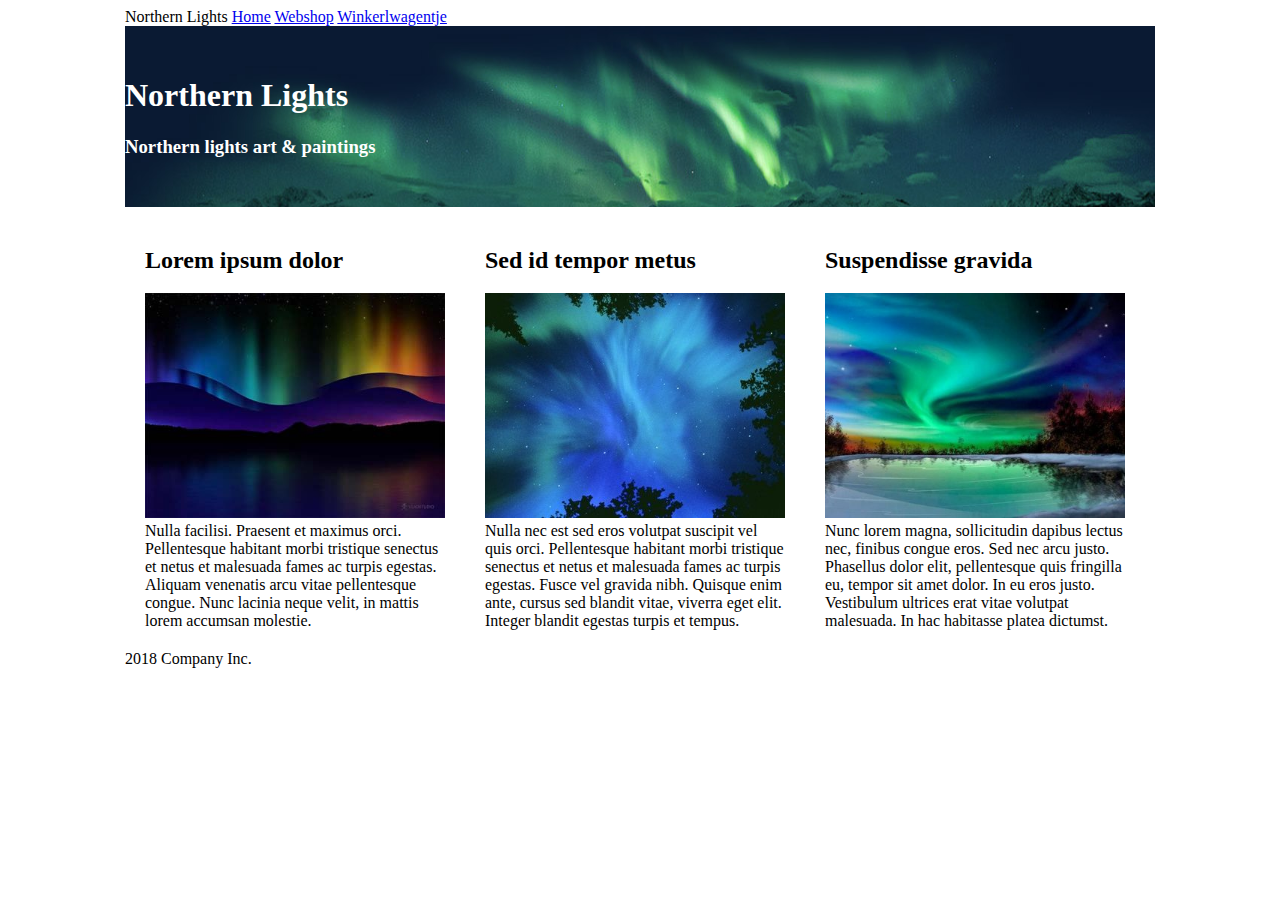
<file: index.html>
<!DOCTYPE html>
<html lang="en">
<head>
    <link rel="stylesheet" type="text/css" href="Cssstyle.css">
    <meta charset="utf-8">
    <title>Northern Lights</title>
</head>

<!--
* naam: <Mischa Prudon>
* groep: 7a
* datum: 26-1-2018
-->

<div class="div1">
<nav>
    <a class="a1">Northern Lights</a>
    <a href="index.html">Home</a>
    <a href="Webshop.html">Webshop</a>
    <a href="Winkelwagen.html">Winkerlwagentje</a>
</nav>
</div>
<body>
<div class="bg"></div>
<div class="div1">
<header>

    <h1>Northern Lights</h1>
    <h3>Northern lights art & paintings</h3>
</header>
<section><h2>Lorem ipsum dolor</h2>
    <img src="images/nl1.jpg" alt="pic1">
    <article>Nulla facilisi. Praesent et maximus orci. Pellentesque habitant morbi tristique senectus et netus et malesuada fames ac turpis egestas.
        Aliquam venenatis arcu vitae pellentesque congue. Nunc lacinia neque velit, in mattis lorem accumsan molestie.</article></section>
<section><h2>Sed id tempor metus</h2>
    <img src="images/nl2.jpg" alt="pic2">
    <article>Nulla nec est sed eros volutpat suscipit vel quis orci. Pellentesque habitant morbi tristique senectus et netus et malesuada fames ac turpis egestas.
        Fusce vel gravida nibh. Quisque enim ante, cursus sed blandit vitae, viverra eget elit. Integer blandit egestas turpis et tempus.</article></section>
<section><h2>Suspendisse gravida</h2>
    <img src="images/nl3.jpg" alt="pic3">
    <article>Nunc lorem magna, sollicitudin dapibus lectus nec, finibus congue eros. Sed nec arcu justo. Phasellus dolor elit, pellentesque quis fringilla eu,
        tempor sit amet dolor. In eu eros justo. Vestibulum ultrices erat vitae volutpat malesuada. In hac habitasse platea dictumst.</article></section>
</div>
</body>
<div class="div1">
<footer>
    2018 Company Inc.
</footer>
</div>
</html>
</file>
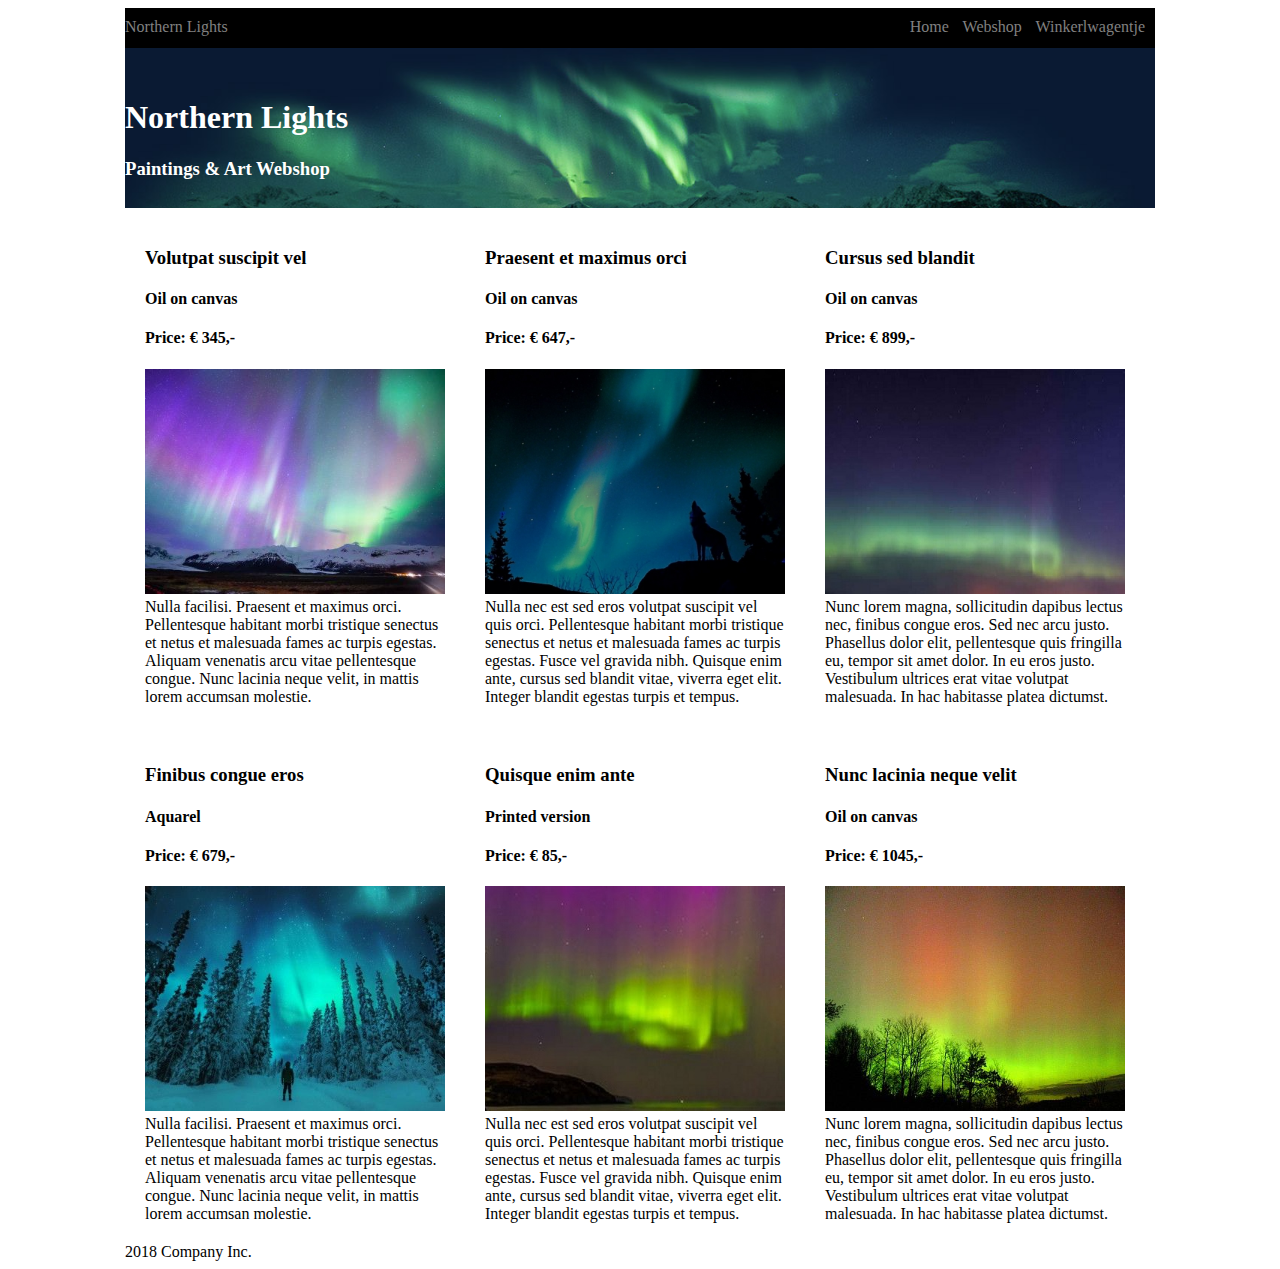
<file: Webshop.html>
<!DOCTYPE html>
<html lang="en">
<head>
    <link rel="stylesheet" type="text/css" href="Cssstyle2.css">
    <meta charset="utf-8">
    <title>Northern Lights Webshop</title>
</head>

<!--
* naam: <Mischa Prudon>
* groep: 7a
* datum: 26-1-2018
-->

<div class="div1">
    <nav>
        <a class="a1">Northern Lights</a>
        <a href="index.html">Home</a>
        <a href="Webshop.html">Webshop</a>
        <a href="Winkelwagen.html">Winkerlwagentje</a>
    </nav>
</div>
<body>
<div class="bg"></div>
<div class="div1">
    <header>

        <h1>Northern Lights</h1>
        <h3>Paintings & Art Webshop</h3>
    </header>
    <section><h3 class="type1">Volutpat suscipit vel</h3>
        <h4>Oil on canvas</h4>
        <h4>Price: € 345,-</h4>
        <img src="images/nl10.jpg" alt="pic10" class="img2">
        <article>Nulla facilisi. Praesent et maximus orci. Pellentesque habitant morbi tristique senectus et netus et malesuada fames ac turpis egestas.
            Aliquam venenatis arcu vitae pellentesque congue. Nunc lacinia neque velit, in mattis lorem accumsan molestie.</article></section>
    <section><h3 class="type1">Praesent et maximus orci</h3>
        <h4>Oil on canvas</h4>
        <h4>Price: € 647,-</h4>
        <img src="images/nl9.jpg" alt="pic9" class="img2">
        <article>Nulla nec est sed eros volutpat suscipit vel quis orci. Pellentesque habitant morbi tristique senectus et netus et malesuada fames ac turpis egestas.
            Fusce vel gravida nibh. Quisque enim ante, cursus sed blandit vitae, viverra eget elit. Integer blandit egestas turpis et tempus.</article></section>
    <section><h3 class="type1">Cursus sed blandit</h3>
        <h4>Oil on canvas</h4>
        <h4>Price: € 899,-</h4>
        <img src="images/nl8.jpg" alt="pic8" class="img2">
        <article>Nunc lorem magna, sollicitudin dapibus lectus nec, finibus congue eros. Sed nec arcu justo. Phasellus dolor elit, pellentesque quis fringilla eu,
            tempor sit amet dolor. In eu eros justo. Vestibulum ultrices erat vitae volutpat malesuada. In hac habitasse platea dictumst.</article></section>
    <section><h3 class="type1">Finibus congue eros</h3>
        <h4>Aquarel</h4>
        <h4>Price: € 679,-</h4>
        <img src="images/nl5.jpg" alt="pic5" class="img2">
        <article>Nulla facilisi. Praesent et maximus orci. Pellentesque habitant morbi tristique senectus et netus et malesuada fames ac turpis egestas.
            Aliquam venenatis arcu vitae pellentesque congue. Nunc lacinia neque velit, in mattis lorem accumsan molestie.</article></section>
    <section><h3 class="type1">Quisque enim ante</h3>
        <h4>Printed version</h4>
        <h4>Price: € 85,-</h4>
        <img src="images/nl7.jpg" alt="pic7" class="img2">
        <article>Nulla nec est sed eros volutpat suscipit vel quis orci. Pellentesque habitant morbi tristique senectus et netus et malesuada fames ac turpis egestas.
            Fusce vel gravida nibh. Quisque enim ante, cursus sed blandit vitae, viverra eget elit. Integer blandit egestas turpis et tempus.</article></section>
    <section><h3 class="type1">Nunc lacinia neque velit</h3>
        <h4>Oil on canvas</h4>
        <h4>Price: € 1045,-</h4>
        <img src="images/nl6.jpg" alt="pic6" class="img2">
        <article>Nunc lorem magna, sollicitudin dapibus lectus nec, finibus congue eros. Sed nec arcu justo. Phasellus dolor elit, pellentesque quis fringilla eu,
            tempor sit amet dolor. In eu eros justo. Vestibulum ultrices erat vitae volutpat malesuada. In hac habitasse platea dictumst.</article></section>

</div>
</body>
<div class="div1">
    <footer>
        2018 Company Inc.
    </footer>
</div>
</html>
</file>
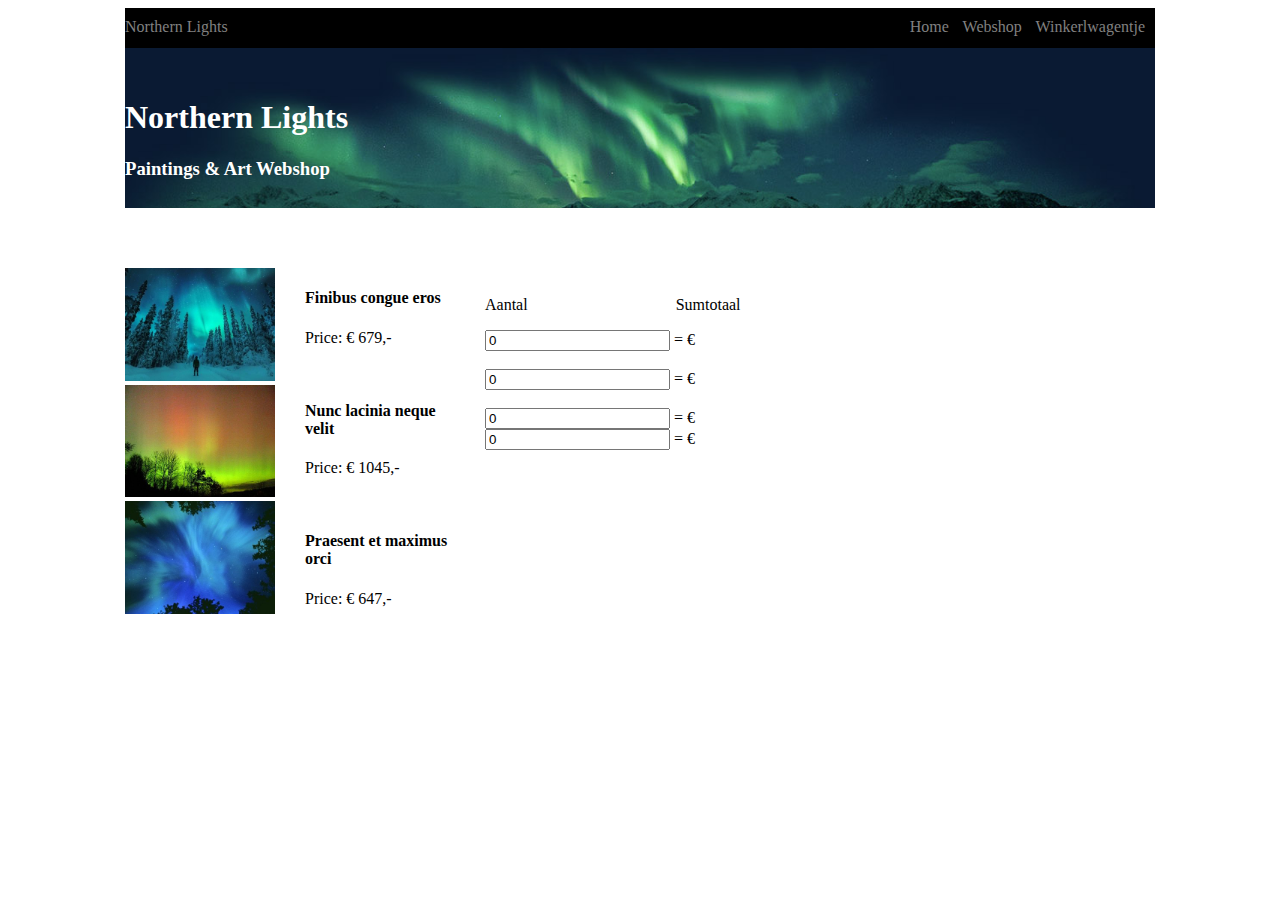
<file: Winkelwagen.html>
<!DOCTYPE html>
<html lang="en">
<head>
    <link rel="stylesheet" type="text/css" href="Cssstyle3.css">
    <meta charset="utf-8">
    <title>titel van het document</title>
</head>

<!--
* naam: <Mischa Prudon>
* groep: 7a
* datum: 26-1-2018
-->

<div class="div1">
    <nav>
        <a class="a1">Northern Lights</a>
        <a href="index.html">Home</a>
        <a href="Webshop.html">Webshop</a>
        <a href="Winkelwagen.html">Winkerlwagentje</a>
    </nav>
</div>
<body>
<div class="bg"></div>
<div class="div1">
    <header>

        <h1>Northern Lights</h1>
        <h3>Paintings & Art Webshop</h3>
    </header>
<section>
    <img src="images/nl5.jpg" alt="pic5">
    <img src="images/nl6.jpg" alt="pic6">
    <img src="images/nl2.jpg" alt="pic2">
</section>
<section>
    <h4>Finibus congue eros</h4>
    <p>Price: € 679,-</p>
    <br>
    <h4>Nunc lacinia neque velit</h4>
    <p>Price: € 1045,-</p>
    <br>
    <h4>Praesent et maximus orci</h4>
    <p>Price: € 647,-</p>
    <br>
</section>
<br>
    <br>
    <br>
    <br>
    <p>Aantal     &nbsp&nbsp&nbsp&nbsp&nbsp&nbsp&nbsp&nbsp&nbsp&nbsp&nbsp&nbsp&nbsp&nbsp&nbsp&nbsp&nbsp&nbsp&nbsp&nbsp&nbsp&nbsp&nbsp&nbsp&nbsp&nbsp&nbsp&nbsp&nbsp&nbsp&nbsp&nbsp&nbsp&nbsp&nbsp      Sumtotaal</p>
    <form oninput="x.value=parseInt(a.value) * 679">
        <input type="number"  id="a" value="0"><label for="a"></label> = € <output name="x" for="a b"></output>
    </form>
<br>
    <form oninput="z.value=parseInt(b.value) * 1045">
        <input type="number"  id="b" value="0"><label for="b"></label> = € <output name="z" for="a b"></output>
    </form>
<br>
    <form oninput="v.value=parseInt(c.value) * 647">
        <input type="number"  id="c" value="0"><label for="c"></label> = € <output name="v" for="a b"></output>
    </form>

    <form oninput="w.value=(parseInt(a.value) * 679) + (parseInt(b.value) * 1045) + (parseInt(c.value) * 647)">
        <input type="number"  id="d" value="0"><label for="d"></label> = € <output name="w" for="a b"></output>
    </form>

<script>
    function myFunction() {

        var getal1 = document.getElementById("getal1").value;
        var totaal1 = getal1 * 679;
        var c1 = document.getElementById("antwoord1");
        var ctx = c1.getContext("2d");
        ctx.font = "15px Arial";
        ctx.fillText("€" + totaal1);

        var getal2 = document.getElementById("getal2").value;
        var totaal2 = getal2 * 1045;
        document.getElementById("antwoord2").innerHtml = € + totaal2;

        var getal3 = document.getElementById("getal3").value;
        var totaal3 = getal3 * 647;
        document.getElementById("antwoord3").innerHtml = € + totaal3;
    }
</script>

</div>
</body>
</html>
</file>
<file: Cssstyle.css>
h1, h2, h3 {
    font-family: 'Eczar', serif ; font-weight: 800;
}
body, p, a {
    font-family: 'Eczar', serif ; font-weight: 400;
}
header {
    background-image: url("images/nl_head.jpg");
    background-size: auto;
    padding-top: 30px;
    padding-bottom: 30px;

}
h1, h3 {
    color: white;
}
body {

}
section {
    display: inline-block;
    width: 300px;
    margin:auto;
    float: left;
    padding: 20px;
}
article {
    display: inline-block;
}
.div1 {

    align-content: center;
    max-width: 1030px;
    margin: auto
}
img {
    width: 300px;
}
footer{
    display: inline-block;
}
</file>
<file: Cssstyle2.css>
@media screen and (min-width: 1201px) {
    h1, h2, h3 {
        font-family: 'Eczar', serif ; font-weight: 800;
    }
    body, p, a {
        font-family: 'Eczar', serif ; font-weight: 400;
    }
    header {
        background-image: url("images/nl_head.jpg");
        height: 100px;
        background-repeat: no-repeat;
        background-size: cover;
        padding-top: 30px;
        padding-bottom: 30px;
        border-collapse: collapse;
    }
    h1, h3 {
        color: white;
    }
    body {

    }
    section {
        display: inline-block;
        width: 300px;
        margin:auto;
        float: left;
        padding: 20px;
    }
    article {
        display: inline-block;
    }
    .div1 {
        align-content: center;
        max-width: 1030px;
        margin: auto
    }
    img {
        width: 300px;
    }
    footer{
        display: inline-block;
        width: 300px;
    }
    nav {
        padding-top: 10px;
        background-color: black;
        height: 30px;
        text-align: right;
    }
    a {
        color: grey;
        padding-right: 10px;
        text-decoration: none;
    }
    .a1 {
        text-align: left;
        color: grey;
        float: left;
    }
    .type1 {
        font-weight: bold;
        color: black;
    }
}
@media screen and (min-width: 993px) and (max-width: 1199px){
    h1, h2, h3 {
        font-family: 'Eczar', serif ; font-weight: 800;
    }
    body, p, a {
        font-family: 'Eczar', serif ; font-weight: 400;
    }
    header {
        background-image: url("images/nl_head.jpg");
        height: 100px;
        background-repeat: no-repeat;
        background-size: cover;
        padding-top: 30px;
        padding-bottom: 30px;
        border-collapse: collapse;
    }
    h1, h3 {
        color: white;
    }
    body {

    }
    section {
        display: inline-block;
        width: 400px;
        margin:auto;
        float: left;
        padding: 20px;
    }
    article {
        display: inline-block;
    }
    .div1 {
        align-content: center;
        max-width: 1100px;
        margin: auto
    }
    img {
        width: 400px;
    }
    footer{
        display: inline-block;
        width: 280px;
    }
    nav {
        padding-top: 10px;
        background-color: black;
        height: 30px;
        text-align: right;
    }
    a {
        color: grey;
        padding-right: 10px;
        text-decoration: none;
    }
    .a1 {
        text-align: left;
        color: grey;
        float: left;
    }
    .type1 {
        font-weight: bold;
        color: black;
    }
}
@media screen and (min-width: 769px) and (max-width: 991px) {
    h1, h2, h3 {
        font-family: 'Eczar', serif ; font-weight: 800;
        font-size: small;
    }
    body, p, a {
        font-family: 'Eczar', serif ; font-weight: 400;
        font-size: small;
    }
    header {
        background-image: url("images/nl_head.jpg");
        height: 100px;
        background-repeat: no-repeat;
        background-size: cover;
        padding-top: 30px;
        padding-bottom: 30px;
        border-collapse: collapse;
    }
    h1, h3 {
        color: white;
    }
    body {

    }
    section {
        display: inline-block;
        width: 350px;
        margin:auto;
        float: left;
        padding: 10px;
    }
    article {
        display: inline-block;
    }
    .div1 {
        align-content: center;
        max-width: 900px;
        margin: auto
    }
    img {
        width: 350px;
    }
    footer{
        display: inline-block;
        width: 457px;
    }
    nav {
        padding-top: 10px;
        background-color: black;
        height: 30px;
        text-align: right;
    }
    a {
        color: grey;
        padding-right: 10px;
        text-decoration: none;
    }
    .a1 {
        text-align: left;
        color: grey;
        float: left;
    }
    .type1 {
        font-weight: bold;
        color: black;
    }
}
@media screen and (min-width: 481px)and (max-width: 767px) {
    h1, h2, h3 {
        font-family: 'Eczar', serif ; font-weight: 800;
        font-size: smaller;
    }
    body, p, a {
        font-family: 'Eczar', serif ; font-weight: 400;
        font-size: smaller;
    }
    header {
        background-image: url("images/nl_head.jpg");
        height: 100px;
        background-repeat: no-repeat;
        background-size: cover;
        padding-top: 30px;
        padding-bottom: 30px;
        border-collapse: collapse;
    }
    h1, h3 {
        color: white;
    }
    body {

    }
    section {
        display: inline-block;
        max-width: 500px;
        margin:auto;
        float: left;
        padding: 5px;
    }
    article {
        display: inline-block;
    }
    .div1 {
        align-content: center;
        max-width: 700px;
        margin: auto
    }
    img {
        width: auto;
        margin: auto;
    }
    footer{
        display: inline-block;
        width: 400px;
    }
    nav {
        padding-top: 10px;
        background-color: black;
        height: 30px;
        text-align: right;
    }
    a {
        color: grey;
        padding-right: 10px;
        text-decoration: none;
    }
}
</file>
<file: Cssstyle3.css>
h1, h2, h3 {
    font-family: 'Eczar', serif ; font-weight: 800;
}
body, p, a {
    font-family: 'Eczar', serif ; font-weight: 400;
}
header {
    background-image: url("images/nl_head.jpg");
    height: 100px;
    background-repeat: no-repeat;
    background-size: cover;
    padding-top: 30px;
    padding-bottom: 30px;
    border-collapse: collapse;
}
h1, h3 {
    color: white;
}
body {

}
input {

}
section {
    display: inline-block;
    width: 160px;
    margin:auto;
    float: left;
    padding-top: 60px;
    padding-right: 20px;
}
article {
    display: inline-block;
}
.div1 {
    align-content: center;
    max-width: 1030px;
    margin: auto
}
img {
    width: 150px;
}
footer{
    display: inline-block;
    width: 300px;
}
nav {
    padding-top: 10px;
    background-color: black;
    height: 30px;
    text-align: right;
}
a {
    color: grey;
    padding-right: 10px;
    text-decoration: none;
}
.a1 {
    text-align: left;
    color: grey;
    float: left;
}
.type1 {
    font-weight: bold;
    color: black;
}
</file>
